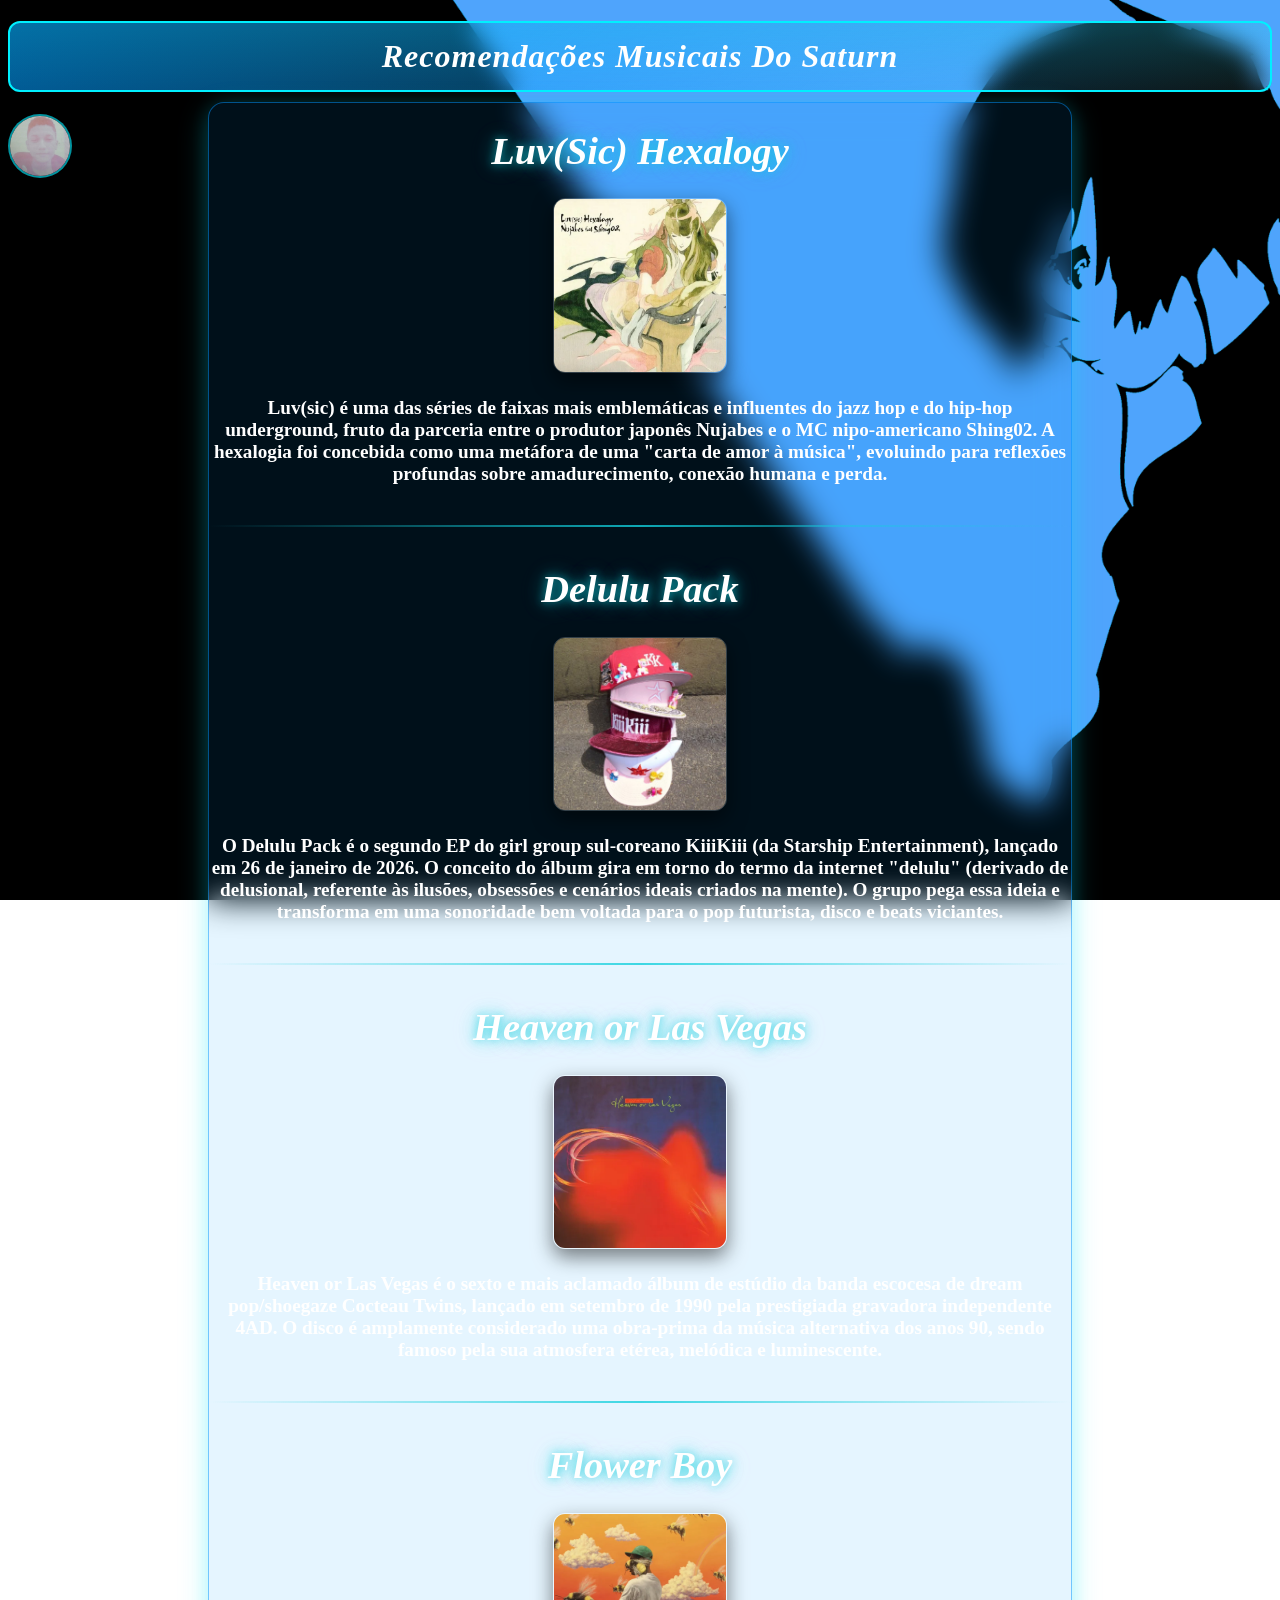
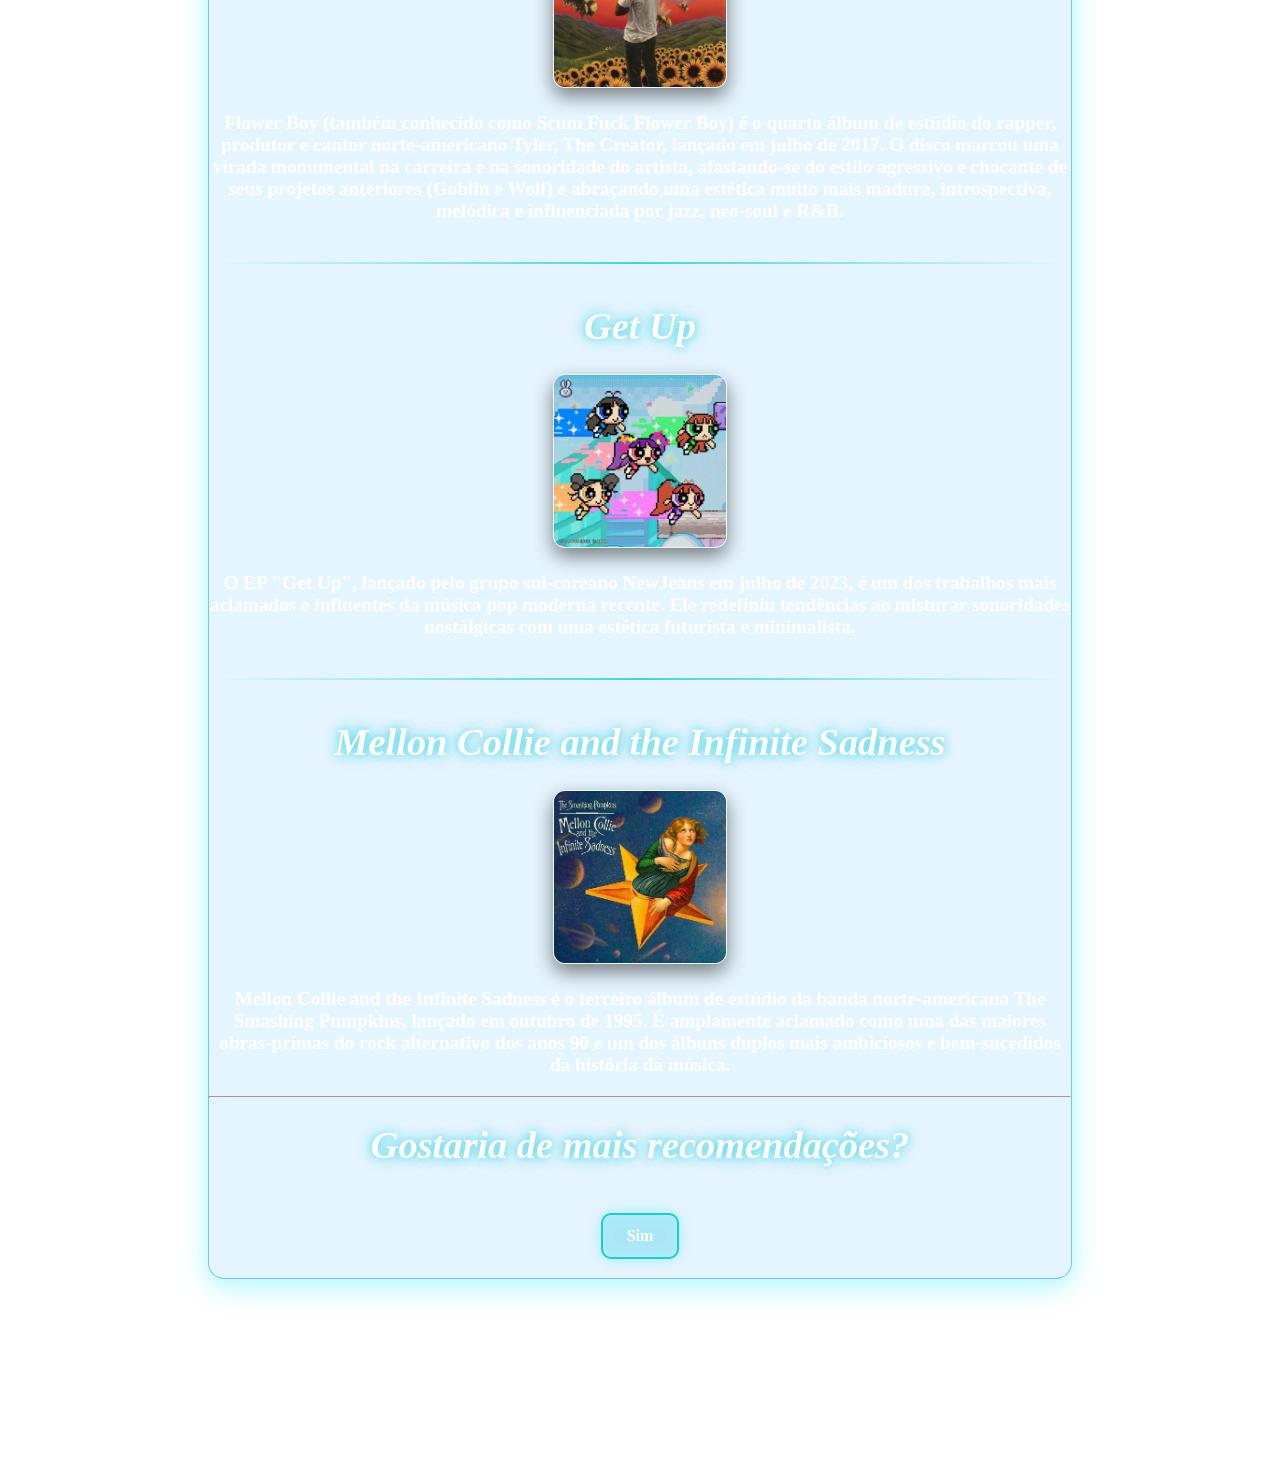
<file: index.html>
<!DOCTYPE html>
<html lang="pt-br">
<head>
    <link rel="stylesheet" href="_css/index.css">
    <meta charset="UTF-8">
    <meta name="viewport" content="width=device-width, initial-scale=1.0">
    <title>Saturn Recomendações</title>
</head>
<body>
    <h1 class="h1">Recomendações musicais do Saturn</h1>
    <img class="eu" src="_img/eu.png" alt="icon">
    <div class="div">
        
        <h1>Luv(Sic) Hexalogy</h1>
        <img class="img1" src="_img/s-l500.webp" alt="Luv Sic">
        <p class="p">Luv(sic) é uma das séries de faixas mais emblemáticas e influentes do jazz hop e do hip-hop underground, fruto da parceria entre o produtor japonês Nujabes e o MC nipo-americano Shing02. A hexalogia foi concebida como uma metáfora de uma "carta de amor à música", evoluindo para reflexões profundas sobre amadurecimento, conexão humana e perda.</p>
        <hr class="hr">
        
        <h1>Delulu Pack</h1>
        <img class="img2" src="_img/321af7cd3c068a307de9e5c2d3423513.jpg" alt="Delulu Pack">
        <p class="p">O Delulu Pack é o segundo EP do girl group sul-coreano KiiiKiii (da Starship Entertainment), lançado em 26 de janeiro de 2026.   O conceito do álbum gira em torno do termo da internet "delulu" (derivado de delusional, referente às ilusões, obsessões e cenários ideais criados na mente). O grupo pega essa ideia e transforma em uma sonoridade bem voltada para o pop futurista, disco e beats viciantes.</p>
        <hr class="hr">

        <h1>Heaven or Las Vegas</h1>
        <img class="img1" src="_img/heavenorlasvegas-c04fccc4c594220a7d17546826404316-480-0.webp" alt="Heavem">
        <p class="p">Heaven or Las Vegas é o sexto e mais aclamado álbum de estúdio da banda escocesa de dream pop/shoegaze Cocteau Twins, lançado em setembro de 1990 pela prestigiada gravadora independente 4AD. O disco é amplamente considerado uma obra-prima da música alternativa dos anos 90, sendo famoso pela sua atmosfera etérea, melódica e luminescente.</p>
        <hr class="hr">
        
        <h1>Flower Boy</h1>
        <img src="_img/tyler-the-creator-flower-boy.webp" alt="Flower Boy">
        <p>Flower Boy (também conhecido como Scum Fuck Flower Boy) é o quarto álbum de estúdio do rapper, produtor e cantor norte-americano Tyler, The Creator, lançado em julho de 2017. O disco marcou uma virada monumental na carreira e na sonoridade do artista, afastando-se do estilo agressivo e chocante de seus projetos anteriores (Goblin e Wolf) e abraçando uma estética muito mais madura, introspectiva, melódica e influenciada por jazz, neo-soul e R&B.</p>
        <hr class="hr">

        <h1>Get Up</h1>
        <img class="img1" src="_img/a16786b0b6eebf5a28fa301426a779da.jpg" alt="Get Up">
        <p class="p">O EP "Get Up", lançado pelo grupo sul-coreano NewJeans em julho de 2023, é um dos trabalhos mais aclamados e influentes da música pop moderna recente. Ele redefiniu tendências ao misturar sonoridades nostálgicas com uma estética futurista e minimalista.</p>
        <hr class="hr">

        <h1>Mellon Collie and the Infinite Sadness</h1>
        <img src="_img/3e9c09fed2687d1319fd8b1de4c09d80.jpg" alt="Mellon Collie">
        <p>Mellon Collie and the Infinite Sadness é o terceiro álbum de estúdio da banda norte-americana The Smashing Pumpkins, lançado em outubro de 1995. É amplamente aclamado como uma das maiores obras-primas do rock alternativo dos anos 90 e um dos álbuns duplos mais ambiciosos e bem-sucedidos da história da música.</p>
        <hr>

        <h1>Gostaria de mais recomendações?</h1>
        <form action="_php/index.php" method="post">
            <input class="botao" type="submit" name="enviar" value="Sim">
            <p></p>
        </form>
    </div>
</body>
</html>
</file>
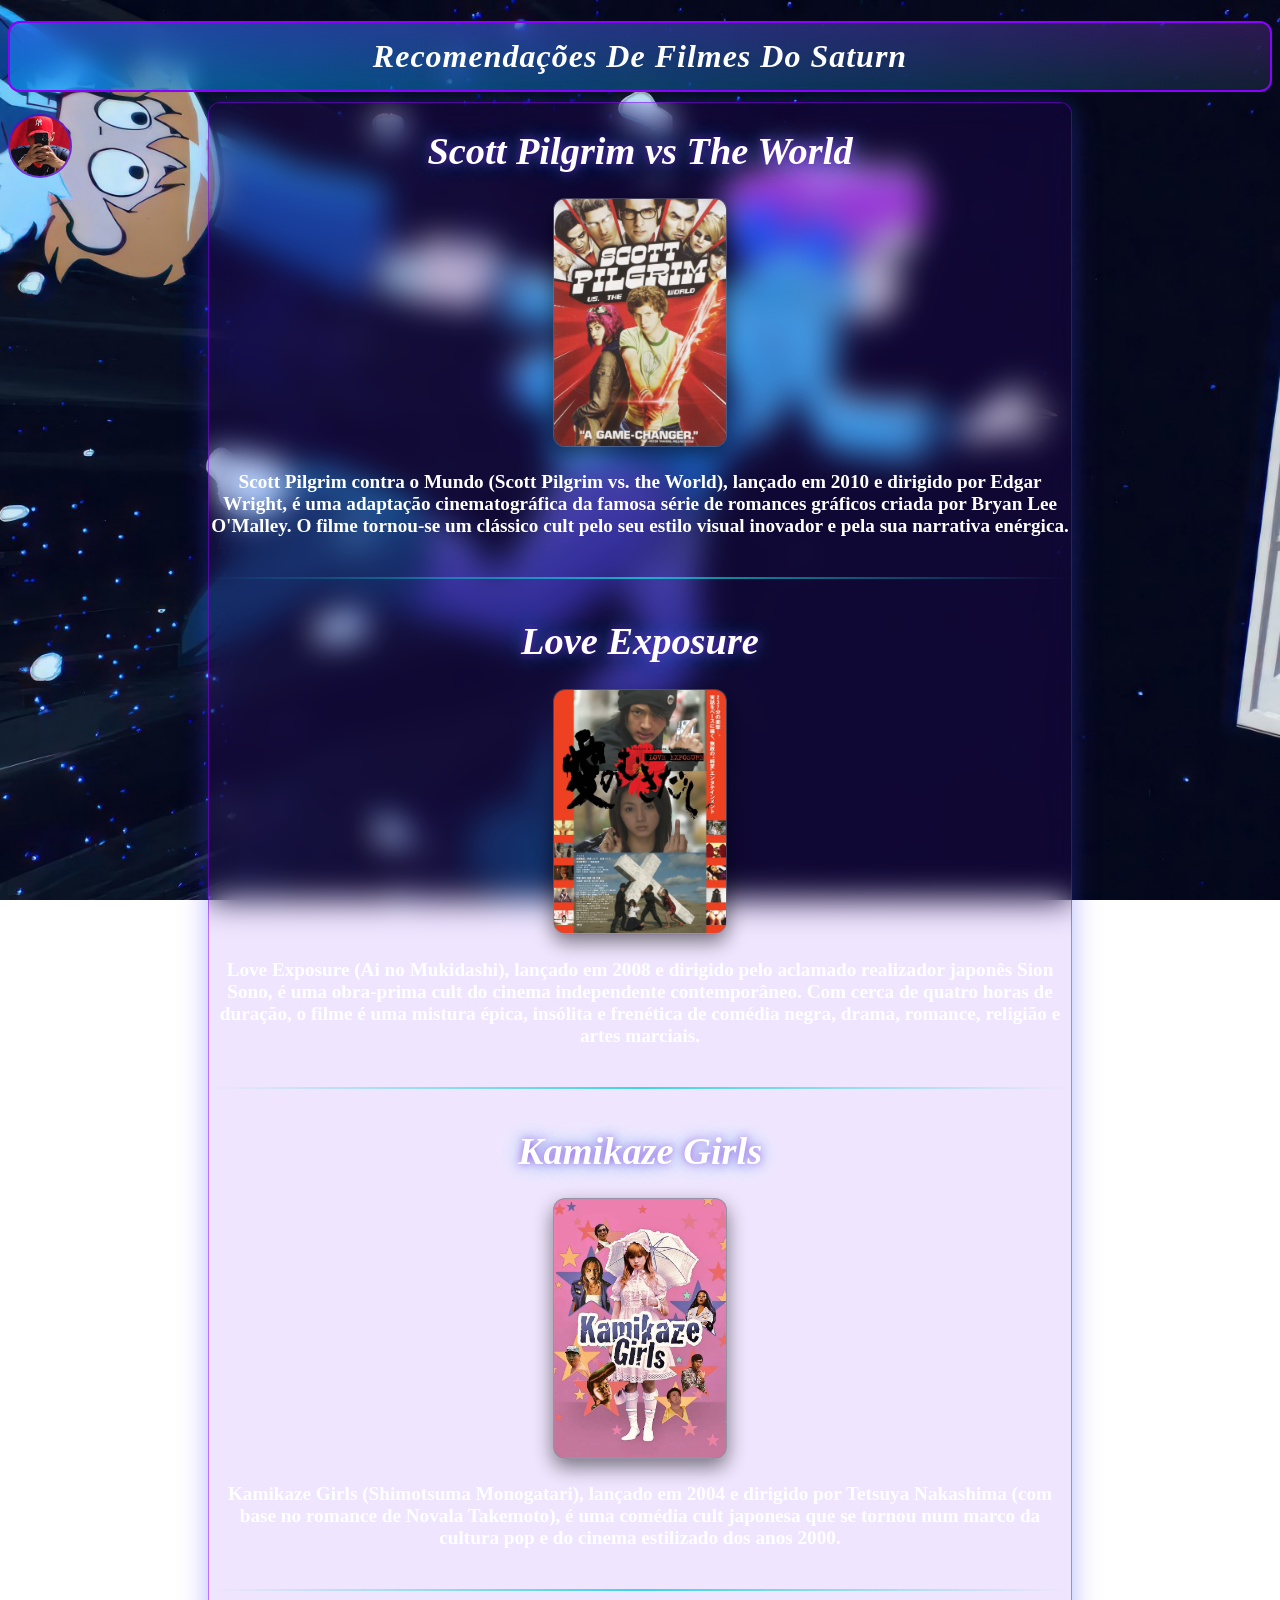
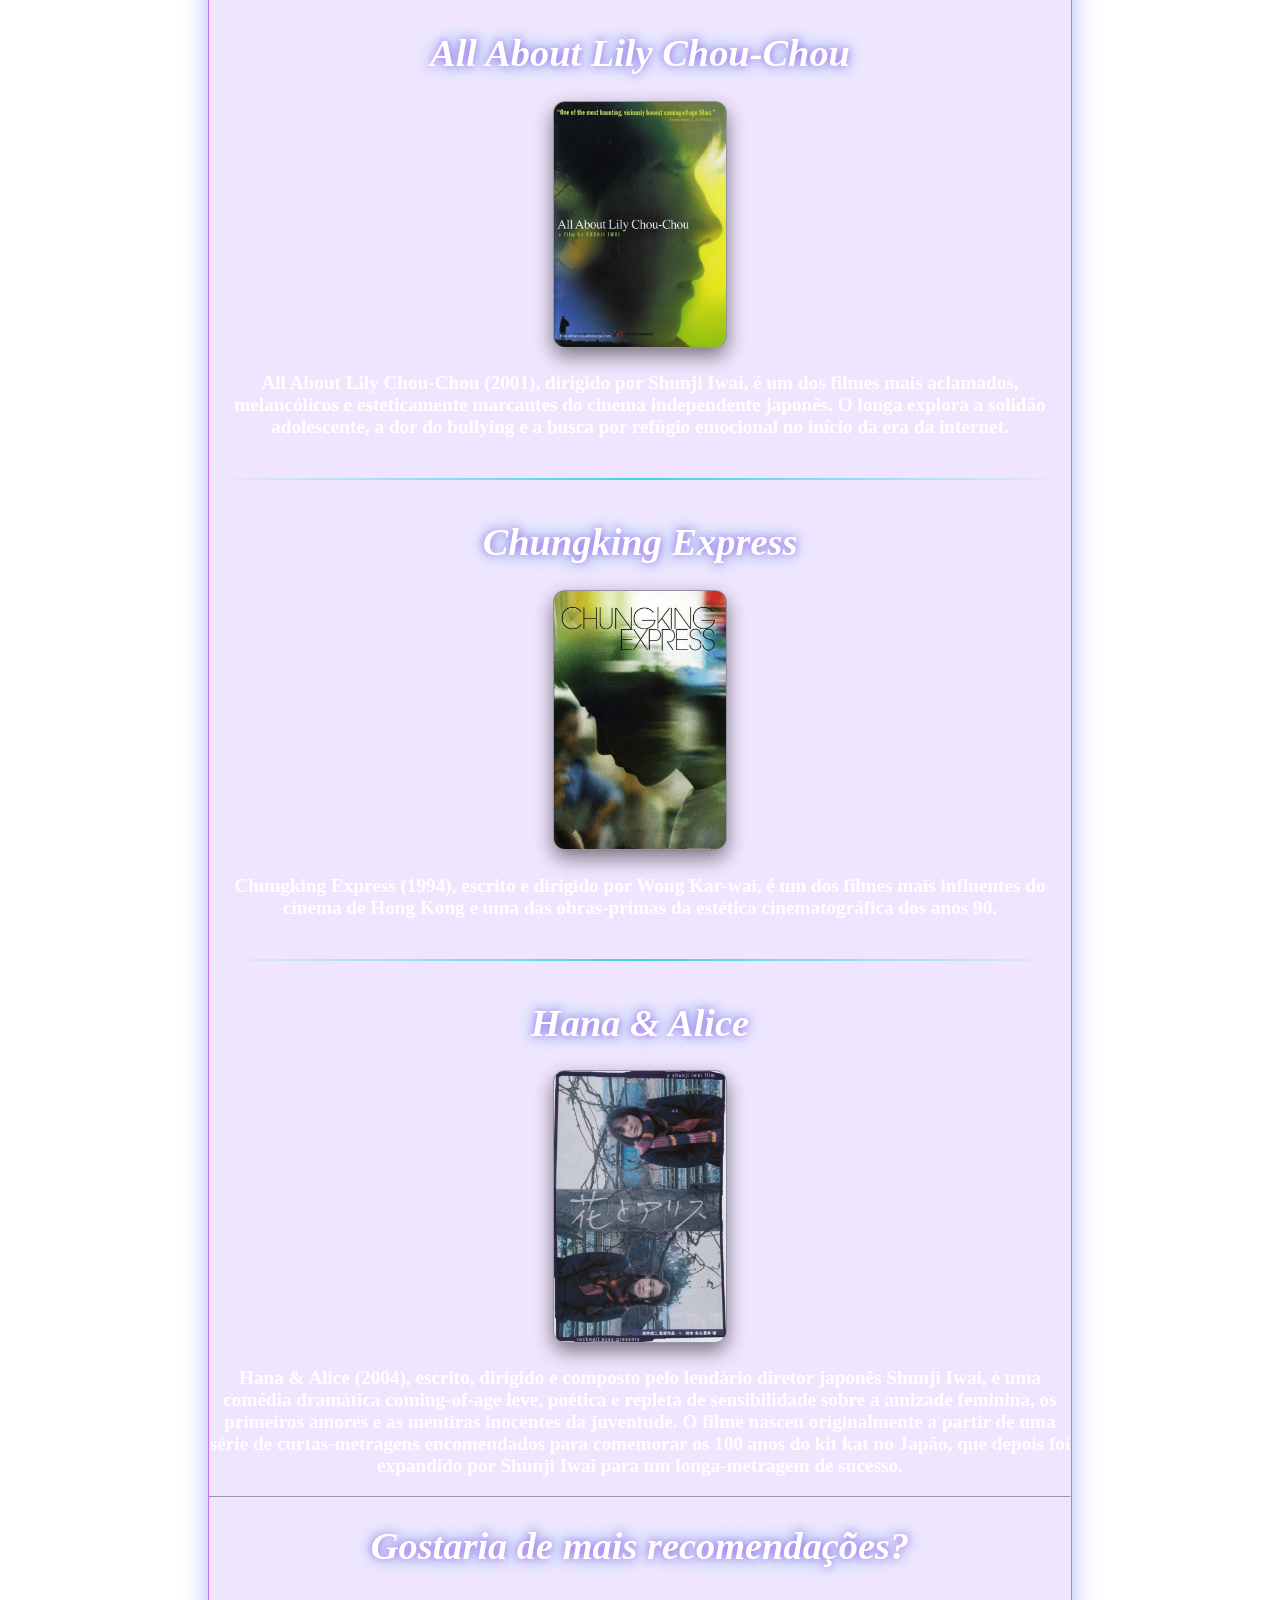
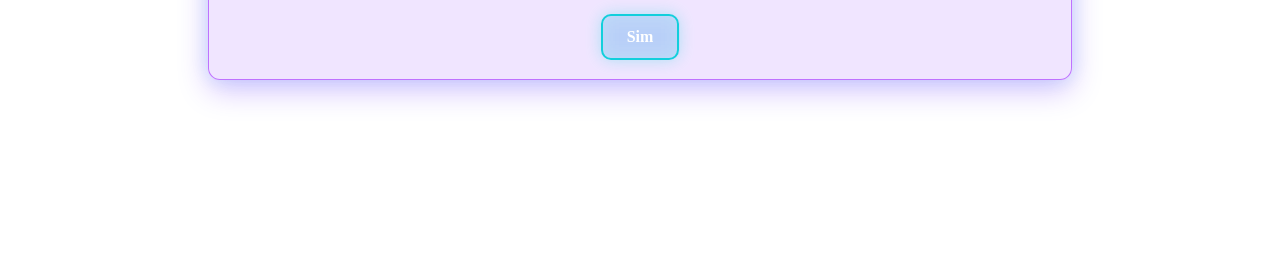
<file: index2.html>
<!DOCTYPE html>
<html lang="pt-br">
<head>
    <link rel="stylesheet" href="_css/index2.css">
    <meta charset="UTF-8">
    <meta name="viewport" content="width=device-width, initial-scale=1.0">
    <title>Saturn Recomendações</title>
</head>
<body>
    <h1 class="h1">Recomendações de filmes do Saturn</h1>
    <img class="eu" src="_img/3debc9eb-f39f-48a5-850e-0fa95f3012b4.jpg" alt="icon">
    <div class="div">
        <h1>Scott Pilgrim vs The World</h1>
        <img class="img1" src="_img/719k71fGvhL.webp" alt="Scott Pilgrim">
        <p class="p">Scott Pilgrim contra o Mundo (Scott Pilgrim vs. the World), lançado em 2010 e dirigido por Edgar Wright, é uma adaptação cinematográfica da famosa série de romances gráficos criada por Bryan Lee O'Malley. O filme tornou-se um clássico cult pelo seu estilo visual inovador e pela sua narrativa enérgica.</p>
        <hr class="hr">
        
        <h1>Love Exposure</h1>
        <img class="img2" src="_img/loveexposure.webp" alt="Love Exposure">
        <p class="p">Love Exposure (Ai no Mukidashi), lançado em 2008 e dirigido pelo aclamado realizador japonês Sion Sono, é uma obra-prima cult do cinema independente contemporâneo. Com cerca de quatro horas de duração, o filme é uma mistura épica, insólita e frenética de comédia negra, drama, romance, religião e artes marciais.</p>
        <hr class="hr">

        <h1>Kamikaze Girls</h1>
        <img class="img1" src="_img/35443-kamikaze-girls-0-600-0-900-crop.jpg" alt="Kamikaze Girls">
        <p class="p">Kamikaze Girls (Shimotsuma Monogatari), lançado em 2004 e dirigido por Tetsuya Nakashima (com base no romance de Novala Takemoto), é uma comédia cult japonesa que se tornou num marco da cultura pop e do cinema estilizado dos anos 2000.</p>
        <hr class="hr">
        
        <h1>All About Lily Chou-Chou</h1>
        <img src="_img/b038a38d7d9a737c45a73242033e1da1.jpg" alt="Lily chou chou">
        <p>All About Lily Chou-Chou (2001), dirigido por Shunji Iwai, é um dos filmes mais aclamados, melancólicos e esteticamente marcantes do cinema independente japonês. O longa explora a solidão adolescente, a dor do bullying e a busca por refúgio emocional no início da era da internet.</p>
        <hr class="hr">

        <h1>Chungking Express</h1>
        <img class="img1" src="_img/ed1757aa534044d0c7d91234d80e58bf.jpg" alt="Express">
        <p class="p">Chungking Express (1994), escrito e dirigido por Wong Kar-wai, é um dos filmes mais influentes do cinema de Hong Kong e uma das obras-primas da estética cinematográfica dos anos 90.</p>
        <hr class="hr">

        <h1>Hana & Alice</h1>
        <img src="_img/3a9815dbd5952ac4a5da47358670a47d.jpg" alt="Hana and Alice">
        <p>Hana & Alice (2004), escrito, dirigido e composto pelo lendário diretor japonês Shunji Iwai, é uma comédia dramática coming-of-age leve, poética e repleta de sensibilidade sobre a amizade feminina, os primeiros amores e as mentiras inocentes da juventude. O filme nasceu originalmente a partir de uma série de curtas-metragens encomendados para comemorar os 100 anos do kit kat no Japão, que depois foi expandido por Shunji Iwai para um longa-metragem de sucesso.</p>
        <hr>

        <h1>Gostaria de mais recomendações?</h1>
        <form action="_php/index2.php" method="post">
            <input class="botao" type="submit" value="Sim">
            <p></p>
        </form>
    </div>
</body>
</html>
</file>
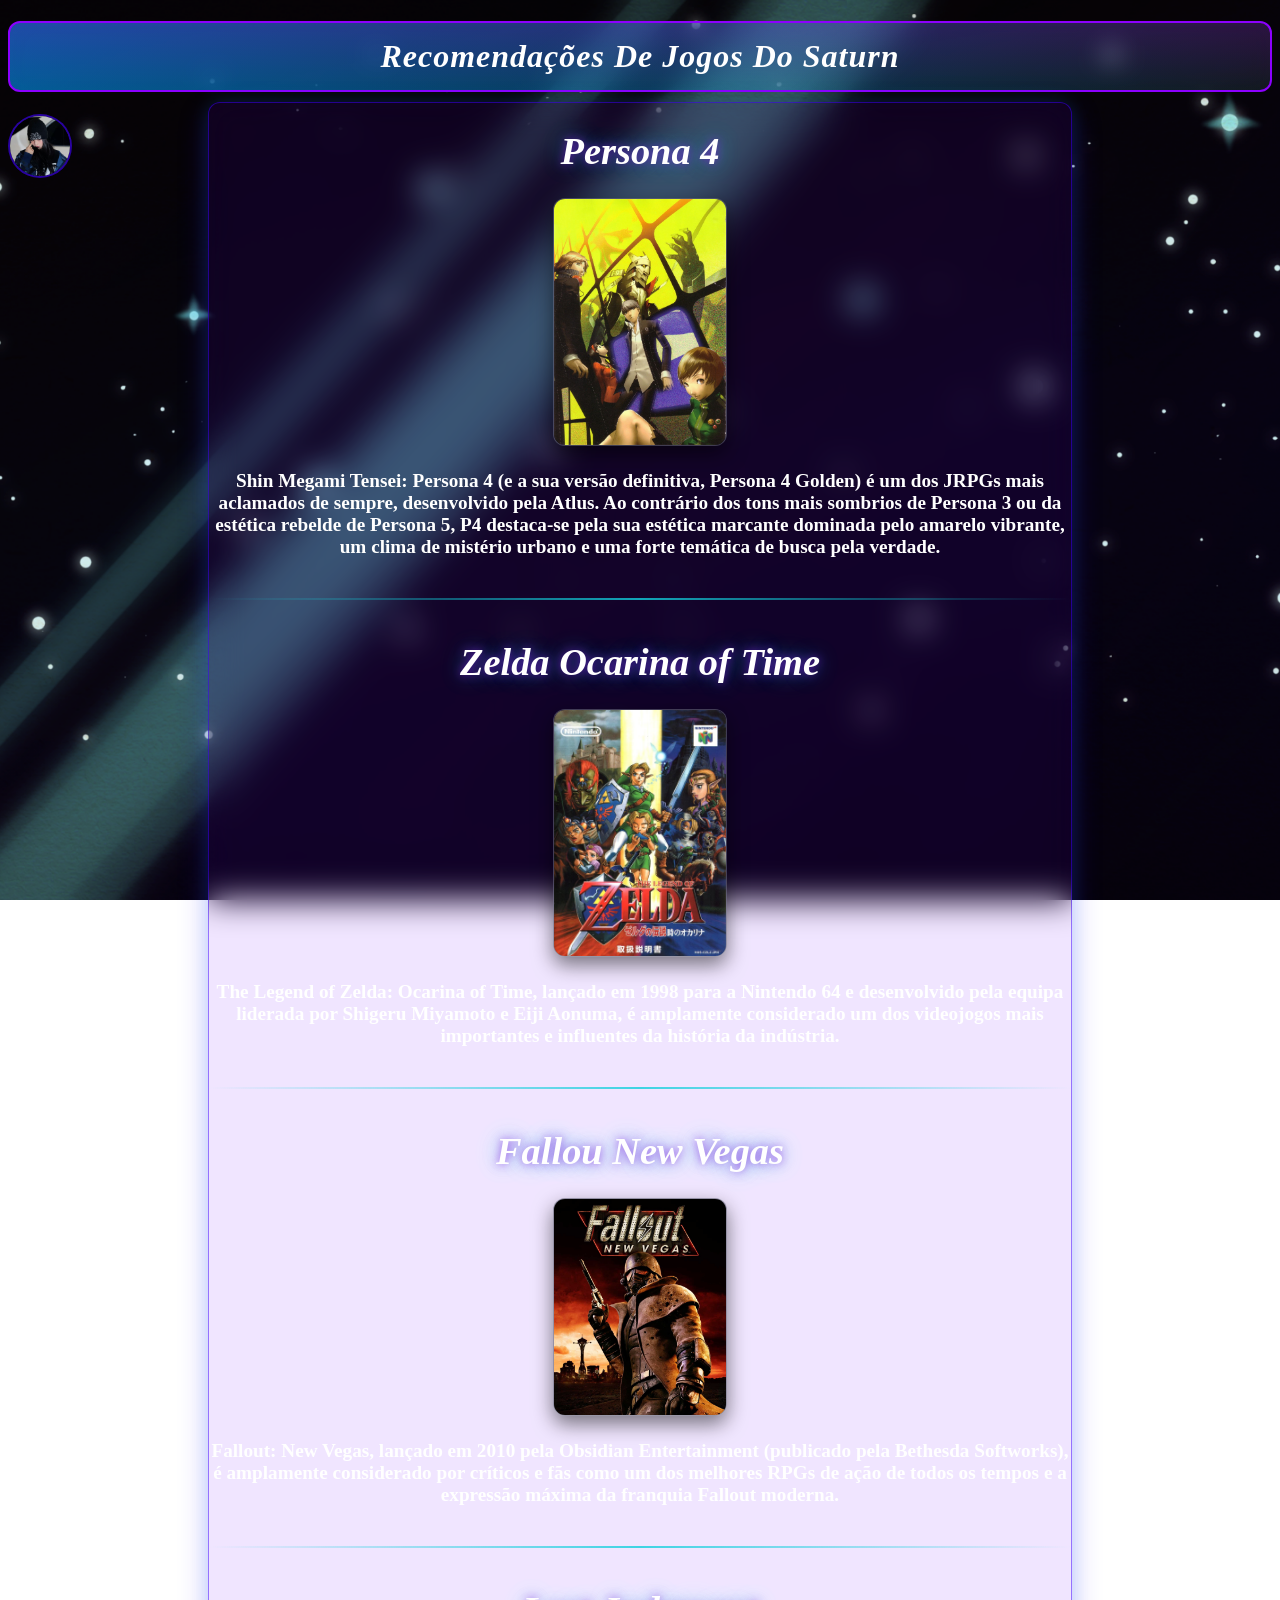
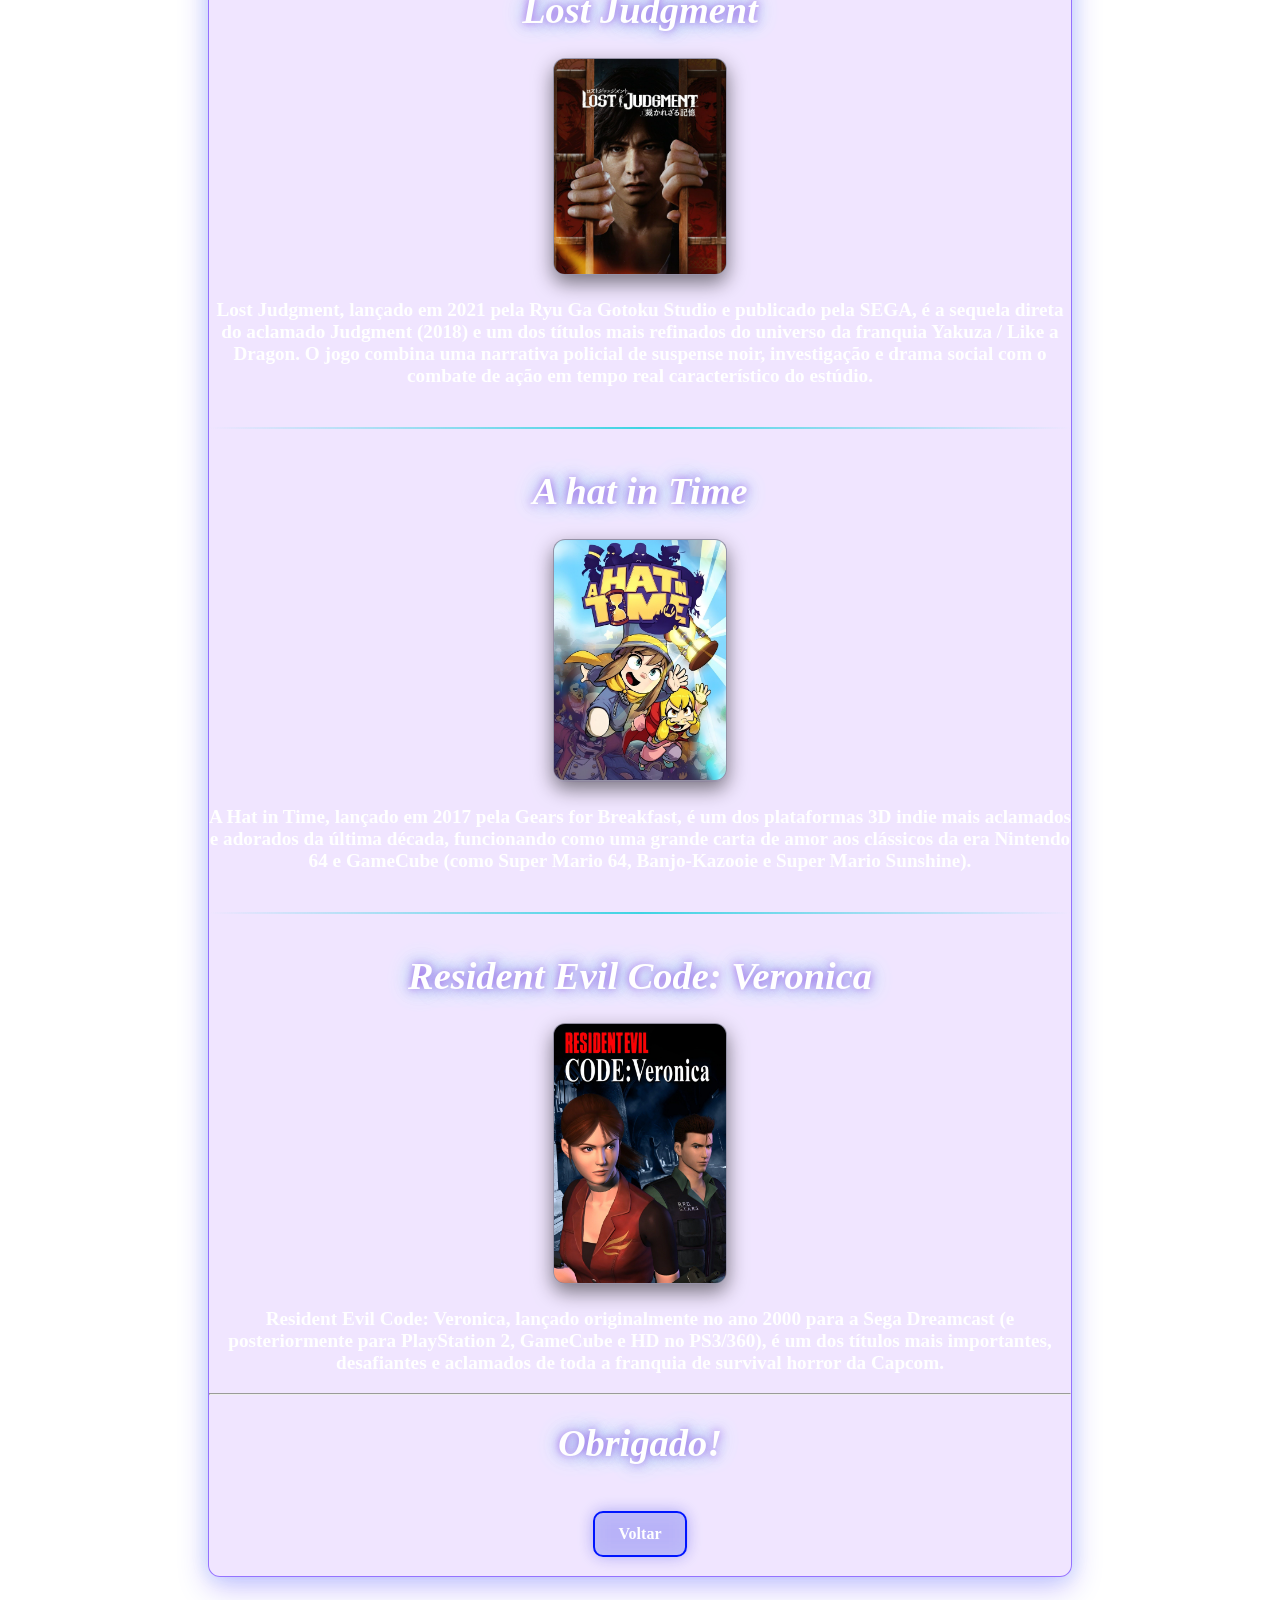
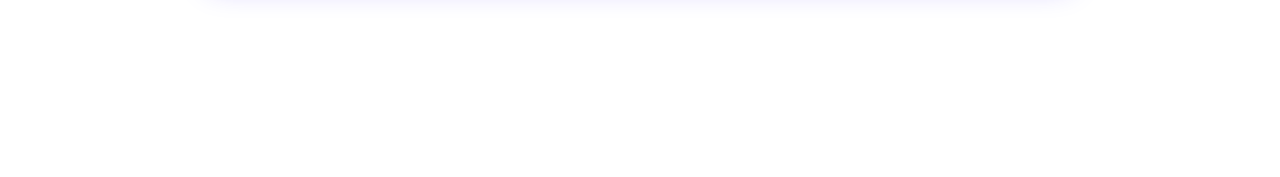
<file: index3.html>
<!DOCTYPE html>
<html lang="pt-br">
<head>
    <link rel="stylesheet" href="_css/index3.css">
    <meta charset="UTF-8">
    <meta name="viewport" content="width=device-width, initial-scale=1.0">
    <title>Recomendações de jogos do Saturn</title>
</head>
<body>
    <h1 class="h1">Recomendações de jogos do Saturn</h1>
    <img class="eu" src="_img/f16ab4106ab66907f2d7966f2f9452d6.jpg" alt="icon">
    <div class="div">
        
        <h1>Persona 4</h1>
        <img class="img1" src="_img/c2ef2bfae7823e2b8acae7da66d81445.jpg" alt="Persona">
        <p class="p">Shin Megami Tensei: Persona 4 (e a sua versão definitiva, Persona 4 Golden) é um dos JRPGs mais aclamados de sempre, desenvolvido pela Atlus. Ao contrário dos tons mais sombrios de Persona 3 ou da estética rebelde de Persona 5, P4 destaca-se pela sua estética marcante dominada pelo amarelo vibrante, um clima de mistério urbano e uma forte temática de busca pela verdade.</p>
        <hr class="hr">
        
        <h1>Zelda Ocarina of Time</h1>
        <img class="img2" src="_img/c9e744735cd9a8d6160aa74616c6a66d.jpg" alt="Zelda">
        <p class="p">The Legend of Zelda: Ocarina of Time, lançado em 1998 para a Nintendo 64 e desenvolvido pela equipa liderada por Shigeru Miyamoto e Eiji Aonuma, é amplamente considerado um dos videojogos mais importantes e influentes da história da indústria.</p>
        <hr class="hr">

        <h1>Fallou New Vegas</h1>
        <img class="img1" src="_img/9f863d0b244f68b29439a31610714087.jpg" alt="Fallout">
        <p class="p">Fallout: New Vegas, lançado em 2010 pela Obsidian Entertainment (publicado pela Bethesda Softworks), é amplamente considerado por críticos e fãs como um dos melhores RPGs de ação de todos os tempos e a expressão máxima da franquia Fallout moderna.</p>
        <hr class="hr">
        
        <h1>Lost Judgment</h1>
        <img src="_img/baf619200764d3bdf9b29132b430f030.jpg" alt="Lost Judgment">
        <p>Lost Judgment, lançado em 2021 pela Ryu Ga Gotoku Studio e publicado pela SEGA, é a sequela direta do aclamado Judgment (2018) e um dos títulos mais refinados do universo da franquia Yakuza / Like a Dragon. O jogo combina uma narrativa policial de suspense noir, investigação e drama social com o combate de ação em tempo real característico do estúdio.</p>
        <hr class="hr">

        <h1>A hat in Time</h1>
        <img class="img1" src="_img/8628064bfe499b15a585c2a8639531f1.jpg" alt="Hat in time">
        <p class="p">A Hat in Time, lançado em 2017 pela Gears for Breakfast, é um dos plataformas 3D indie mais aclamados e adorados da última década, funcionando como uma grande carta de amor aos clássicos da era Nintendo 64 e GameCube (como Super Mario 64, Banjo-Kazooie e Super Mario Sunshine).</p>
        <hr class="hr">

        <h1>Resident Evil Code: Veronica</h1>
        <img src="_img/ff041faddcea55cc5f89162e7a45111f.jpg" alt="Code Veronica">
        <p>Resident Evil Code: Veronica, lançado originalmente no ano 2000 para a Sega Dreamcast (e posteriormente para PlayStation 2, GameCube e HD no PS3/360), é um dos títulos mais importantes, desafiantes e aclamados de toda a franquia de survival horror da Capcom.</p>
        <hr>

        <h1>Obrigado!</h1>
        <form action="_php/index3.php" method="post">
            <input class="botao" type="submit" value="Voltar">
            <p></p>
        </form>
    </div>
</body>
</html>
</file>
<file: _css/index.css>
body{
    background-image: url(../_img/thumb-1920-879106.png);
    background-position: center;
    background-repeat: no-repeat;
    background-size: cover;
    background-attachment: fixed;
    cursor: default;
}
.div p{
    cursor: text;
}
.div{
    background: rgba(3, 157, 252, 0.10);
    border: 1px solid rgba(0, 149, 255, 0.5);
    text-align: center;
    backdrop-filter: blur(16px);
    margin: 200px;
    margin-top: -80px;
    font-family: Playfair Display;
    border-radius: 16px;
    box-shadow: 0 8px 32px 0 rgba(1, 251, 255, 0.37);
    font-weight: bold;
    color: #ffffff;
    font-size: larger;
    animation: mudarCorBorda 8s ease infinite;
    box-shadow: 0 10px 30px rgba(0, 240, 255, 0.25), 0 0 20px rgba(18, 207, 220, 0.15);
    animation: fadeIn 1s ease-out forwards, mudarCorBorda 8s ease infinite;
}
.div h1{
    font-family: Playfair Display;
    size: 70px;
    text-align: center;
    color: #ffffff;
    text-shadow: 0 0 10px rgba(18, 207, 220, 0.7),
                 0 0 20px rgba(18, 207, 220, 0.4),
                 0 0 30px rgba(18, 207, 220, 0.2);
    font-weight: bold;
    font-style: italic;
    cursor: text;
}
.div img{
    width: 20%;
    height: 20%;
    border-radius: 12px;
    box-shadow: 0 8px 20px rgba(0, 0, 0, 0.5);
    border: 1px solid rgba(255, 255, 255, 0.2);
    transition: transform 0.4s ease, box-shadow 0.4s ease, filter 0.4s ease;
}
.div img:hover{
    transform: scale(1.05);
    box-shadow: 0 10px 25px rgba(0, 240, 255, 0.4);
    filter: brightness(1.1);
    cursor: pointer;
}

.h1{
    font-family: Playfair Display;
    size: 70px;
    text-align: center;
    border: solid 2px;
    border: 2px solid #00f0ff;
    background-image: linear-gradient(rgba(18, 207, 220, 0.2), rgba(18, 207, 220, 0.05)), linear-gradient(135deg, rgba(0, 149, 255, 0.6), rgba(255, 255, 255, 0.05));
    color: #ffffff;
    font-weight: bold;
    backdrop-filter: blur(12px);
    font-style: italic;
    letter-spacing: 1px;
    text-transform: capitalize;
    border-radius: 12px;
    padding: 15px 20px;
    animation: mudarCorBorda 8s ease infinite;
    cursor: text;
}
.div strong {
    color: #12cfdc; 
    font-weight: bold;
}
.hr{
    border: 0;
    height: 2px;
    background: linear-gradient(90deg, transparent, rgba(18, 207, 220, 0.8), transparent);
    margin: 40px 0;

}
@keyframes mudarCorBorda {
    0% {
        border-color: #12cfdc;
        box-shadow: 0 0 10px rgba(18, 207, 220, 0.3);
    }
    33% {
        border-color: #1bb5a8;
        box-shadow: 0 0 10px rgba(44, 117, 191, 0.3);
    }
    66% {
        border-color: #051eff;
        box-shadow: 0 0 10px rgba(9, 0, 129, 0.3);
    }
    100% {
        border-color: #12cfdc;
        box-shadow: 0 0 10px rgba(18, 207, 220, 0.3);
    }
}
.eu{
    width: 60px;             
    height: 60px;
    object-fit: cover;   
    border-radius: 50%;
    border: 2px solid rgba(0, 240, 255, 0.6); 
    background: rgba(10, 15, 30, 0.4);
    backdrop-filter: blur(8px);
    transition: transform 0.3s ease, box-shadow 0.3s ease;
    text-align: center;
}
.eu:hover{
    transform: scale(1.1); 
    box-shadow: 0 0 25px rgba(0, 240, 255, 0.6);
    cursor: pointer;
}
.botao{
    margin-top: 20px;
    padding: 12px 24px;
    font-family: 'Times New Roman', Times, serif;
    font-size: 16px;
    font-weight: 700;
    border-radius: 10px;
    cursor: pointer;
    backdrop-filter: blur(10px);
    transition: all 0.3s ease;
    background: rgba(18, 207, 220, 0.2);
    border: 2px solid #12cfdc;
    color: #ffffff;
    box-shadow: 0 0 15px rgba(18, 207, 220, 0.3);
    animation: mudarCorBorda 8s ease infinite;
}
.botao:hover{
    background: #12cfdc;
    color: #000000;
    box-shadow: 0 0 25px rgba(18, 207, 220, 0.7);
    transform: translateY(-2px);
}
html {
    scroll-behavior: smooth;
}

@keyframes fadeIn {
    from {
        opacity: 0;
        transform: translateY(20px);
    }
    to {
        opacity: 1;
        transform: translateY(0);
    }
}
::selection {
    background: #12cfdc;
    color: #000000;
}
</file>
<file: _css/index2.css>
body{
    background-image: url(../_img/thumb-1920-1341696.jpg);
    background-position: center;
    background-repeat: no-repeat;
    background-size: cover;
    background-attachment: fixed;
    cursor: default;
}
.div p{
    cursor: text;
}
.div{
    background: rgba(111, 3, 252, 0.1);
    border: 1px solid rgba(144, 0, 255, 0.5);
    text-align: center;
    backdrop-filter: blur(16px);
    margin: 200px;
    margin-top: -80px;
    font-family: Playfair Display;
    border-radius: 12px;
    box-shadow: 0 8px 32px 0 rgba(90, 1, 255, 0.37);
    font-weight: bold;
    color: #ffffff;
    font-size: larger;
    animation: mudarCorBorda 8s ease infinite;
    box-shadow: 0 10px 30px rgba(81, 0, 255, 0.25), 0 0 20px rgba(18, 207, 220, 0.15);
    animation: fadeIn 1s ease-out forwards, mudarCorBorda 8s ease infinite;
}
.div h1{
    font-family: 'Times New Roman', Times, serif;
    size: 70px;
    text-align: center;
    color: #ffffff;
    text-shadow: 0 0 10px rgba(129, 18, 220, 0.7),
                 0 0 20px rgba(18, 207, 220, 0.4),
                 0 0 30px rgba(18, 207, 220, 0.2);
    font-weight: bold;
    font-style: italic;
    cursor: text;
}
.div img{
    width: 20%;
    height: 20%;
    border-radius: 12px;
    box-shadow: 0 8px 20px rgba(0, 0, 0, 0.5);
    border: 1px solid rgba(255, 255, 255, 0.2);
    background: rgba(15, 20, 35, 0.5);
    backdrop-filter: blur(10px);
    transition: transform 0.4s cubic-bezier(0.175, 0.885, 0.32, 1.275), box-shadow 0.4s ease;
    cursor: pointer;
}
.div img:hover{
    transform: translateY(-8px) rotateX(4deg) rotateY(-4deg);
    box-shadow: 0 15px 30px rgba(85, 0, 255, 0.25), 0 0 15px rgba(255, 0, 127, 0.2);
    border-color: rgba(153, 0, 255, 0.8);
}

.h1{
    font-family: 'Times New Roman', Times, serif;
    size: 70px;
    text-align: center;
    border: solid 2px;
    border: 2px solid #8c00ff;
    background-image: linear-gradient(rgba(153, 18, 220, 0.2), rgba(18, 207, 220, 0.05)), linear-gradient(135deg, rgba(0, 149, 255, 0.6), rgba(255, 255, 255, 0.05));
    color: #ffffff;
    font-weight: bold;
    backdrop-filter: blur(12px);
    font-style: italic;
    letter-spacing: 1px;
    text-transform: capitalize;
    border-radius: 12px;
    padding: 15px 20px;
    animation: mudarCorBorda 8s ease infinite;
    cursor: text;
}
.div strong {
    color: #8512dc; 
    font-weight: bold;
}
.hr{
    border: 0;
    height: 2px;
    background: linear-gradient(90deg, transparent, rgba(18, 207, 220, 0.8), transparent);
    margin: 40px 0;

}
@keyframes mudarCorBorda {
    0% {
        border-color: #8c00ff;
        box-shadow: 0 0 10px rgba(18, 207, 220, 0.3);
    }
    33% {
        border-color: #aa00ff;
        box-shadow: 0 0 10px rgba(44, 117, 191, 0.3);
    }
    66% {
        border-color: #3705ff;
        box-shadow: 0 0 10px rgba(9, 0, 129, 0.3);
    }
    100% {
        border-color: #fb0193;
        box-shadow: 0 0 10px rgba(18, 207, 220, 0.3);
    }
}
.eu{
    width: 60px;             
    height: 60px;
    object-fit: cover;   
    border-radius: 50%;
    border: 2px solid rgba(128, 0, 255, 0.6); 
    background: rgba(10, 15, 30, 0.4);
    backdrop-filter: blur(8px);
    transition: transform 0.3s ease, box-shadow 0.3s ease;
    text-align: center;
}
.eu:hover{
    transform: scale(1.1); 
    box-shadow: 0 0 25px rgba(128, 0, 255, 0.6);
    cursor: pointer;
}
.botao{
    margin-top: 20px;
    padding: 12px 24px;
    font-family: 'Times New Roman', Times, serif;
    font-size: 16px;
    font-weight: 700;
    border-radius: 10px;
    cursor: pointer;
    backdrop-filter: blur(10px);
    transition: all 0.3s ease;
    background: rgba(18, 207, 220, 0.2);
    border: 2px solid #12cfdc;
    color: #ffffff;
    box-shadow: 0 0 15px rgba(18, 207, 220, 0.3);
    animation: mudarCorBorda 8s ease infinite;
}
.botao:hover{
    background: #9e03ff;
    color: #000000;
    box-shadow: 0 0 25px rgba(18, 207, 220, 0.7);
    transform: translateY(-2px);
}
@keyframes fadeIn {
    from {
        opacity: 0;
        transform: translateY(20px);
    }
    to {
        opacity: 1;
        transform: translateY(0);
    }
}
html {
    scroll-behavior: smooth;
}
::selection {
    background: rgba(144, 0, 255, 0.5);
    color: #00ffe1;
}
</file>
<file: _css/index3.css>
body{
    background-image: url(../_img/thumb-1920-1255536.png);
    background-position: center;
    background-repeat: no-repeat;
    background-size: cover;
    background-attachment: fixed;
    cursor: default;
}
.div p{
    cursor: text;
}
.div{
    background: rgba(111, 3, 252, 0.1);
    border: 1px solid rgba(60, 0, 255, 0.5);
    text-align: center;
    backdrop-filter: blur(16px);
    margin: 200px;
    margin-top: -80px;
    font-family: Playfair Display;
    border-radius: 12px;
    box-shadow: 0 8px 32px 0 rgba(14, 1, 255, 0.37);
    font-weight: bold;
    color: #ffffff;
    font-size: larger;
    animation: mudarCorBorda 8s ease infinite;
    box-shadow: 0 10px 30px rgba(47, 0, 255, 0.25), 0 0 20px rgba(18, 207, 220, 0.15);
    animation: fadeIn 1s ease-out forwards, mudarCorBorda 8s ease infinite;
}
.div h1{
    font-family: 'Times New Roman', Times, serif;
    size: 70px;
    text-align: center;
    color: #ffffff;
    text-shadow: 0 0 10px rgba(129, 18, 220, 0.7),
                 0 0 20px rgba(18, 207, 220, 0.4),
                 0 0 30px rgba(18, 207, 220, 0.2);
    font-weight: bold;
    font-style: italic;
    cursor: text;
}
.div img{
    width: 20%;
    height: 20%;
    border-radius: 12px;
    box-shadow: 0 8px 20px rgba(0, 0, 0, 0.5);
    border: 1px solid rgba(255, 255, 255, 0.2);
    background: rgba(15, 20, 35, 0.5);
    backdrop-filter: blur(10px);
    transition: transform 0.4s cubic-bezier(0.175, 0.885, 0.32, 1.275), box-shadow 0.4s ease;
    cursor: pointer;
}
.div img:hover{
    transform: translateY(-8px) rotateX(4deg) rotateY(-4deg);
    box-shadow: 0 15px 30px rgba(0, 240, 255, 0.25), 0 0 15px rgba(255, 0, 127, 0.2);
    border-color: rgba(0, 76, 255, 0.8);
}

.h1{
    font-family: 'Times New Roman', Times, serif;
    size: 70px;
    text-align: center;
    border: solid 2px;
    border: 2px solid #8c00ff;
    background-image: linear-gradient(rgba(153, 18, 220, 0.2), rgba(18, 207, 220, 0.05)), linear-gradient(135deg, rgba(0, 149, 255, 0.6), rgba(255, 255, 255, 0.05));
    color: #ffffff;
    font-weight: bold;
    backdrop-filter: blur(12px);
    font-style: italic;
    letter-spacing: 1px;
    text-transform: capitalize;
    border-radius: 12px;
    padding: 15px 20px;
    animation: mudarCorBorda 8s ease infinite;
    cursor: text;
}
.div strong {
    color: #8512dc; 
    font-weight: bold;
}
.hr{
    border: 0;
    height: 2px;
    background: linear-gradient(90deg, transparent, rgba(18, 207, 220, 0.8), transparent);
    margin: 40px 0;

}
@keyframes mudarCorBorda {
    0% {
        border-color: #2600ff;
        box-shadow: 0 0 10px rgba(18, 207, 220, 0.3);
    }
    33% {
        border-color: #aa00ff;
        box-shadow: 0 0 10px rgba(44, 117, 191, 0.3);
    }
    66% {
        border-color: #3705ff;
        box-shadow: 0 0 10px rgba(9, 0, 129, 0.3);
    }
    100% {
        border-color: #fb0193;
        box-shadow: 0 0 10px rgba(18, 207, 220, 0.3);
    }
}
.eu{
    width: 60px;             
    height: 60px;
    object-fit: cover;   
    border-radius: 50%;
    border: 2px solid rgba(64, 0, 255, 0.6); 
    background: rgba(10, 15, 30, 0.4);
    backdrop-filter: blur(8px);
    transition: transform 0.3s ease, box-shadow 0.3s ease;
    text-align: center;
}
.eu:hover{
    transform: scale(1.1); 
    box-shadow: 0 0 25px rgba(34, 0, 255, 0.6);
    cursor: pointer;
}
.botao{
    margin-top: 20px;
    padding: 12px 24px;
    font-family: 'Times New Roman', Times, serif;
    font-size: 16px;
    font-weight: 700;
    border-radius: 10px;
    cursor: pointer;
    backdrop-filter: blur(10px);
    transition: all 0.3s ease;
    background: rgba(18, 65, 220, 0.2);
    border: 2px solid #0015ff;
    color: #ffffff;
    box-shadow: 0 0 15px rgba(18, 25, 220, 0.3);
    animation: mudarCorBorda 8s ease infinite;
}
.botao:hover{
    background: #9e03ff;
    color: #000000;
    box-shadow: 0 0 25px rgba(18, 207, 220, 0.7);
    transform: translateY(-2px);
}
@keyframes fadeIn {
    from {
        opacity: 0;
        transform: translateY(20px);
    }
    to {
        opacity: 1;
        transform: translateY(0);
    }
}
html {
    scroll-behavior: smooth;
}
::selection {
    background: rgba(0, 17, 255, 0.5);
    color: #00ffe1;
}
</file>
